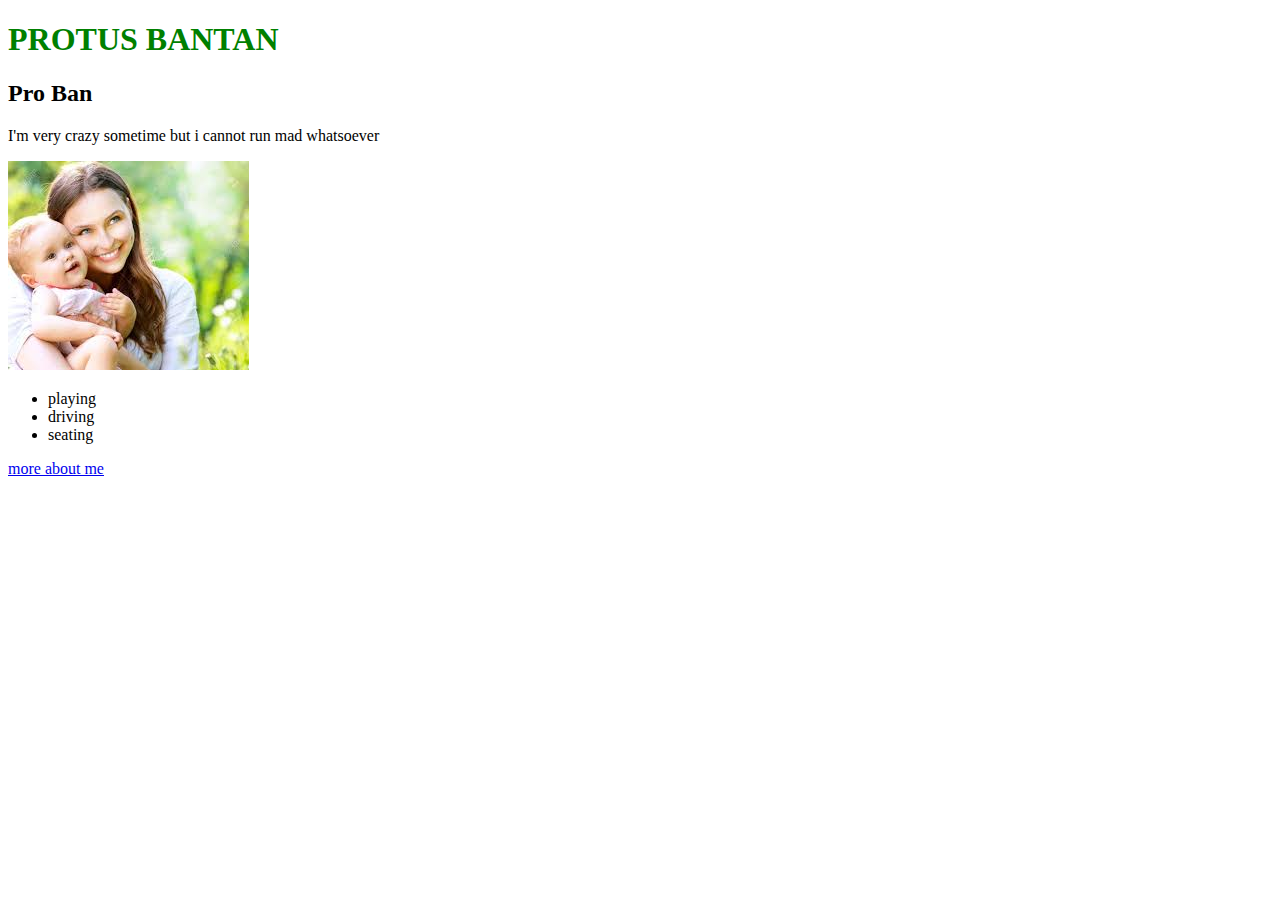
<file: index.html>
<!DOCTYPE html>
<html lang="en">
<head>
  <meta charset="UTF-8">
  <meta name="viewport" content="width=device-width, initial-scale=1.0">
  <meta http-equiv="X-UA-Compatible" content="ie=edge">
  <title>PROTUS BANTAN</title>
  <link rel=" stylesheet" href="css/app.css">
</head>
<body>
  <h1>PROTUS BANTAN</h1>
  <h2>Pro Ban</h2>
  <p>I'm very crazy sometime but i cannot run mad whatsoever</p>
  <img src="img/download.jpeg" alt="MY Photo">
  <ul>
    <li>playing</li>
    <li>driving</li>
    <li>seating</li>
  </ul>
  <a href="about.html">more about me</a>
</body>
</html>
</file>
<file: css/app.css>
h1{
  color:green;

}
img{
  width: 50;
  height: 50;
}
</file>
